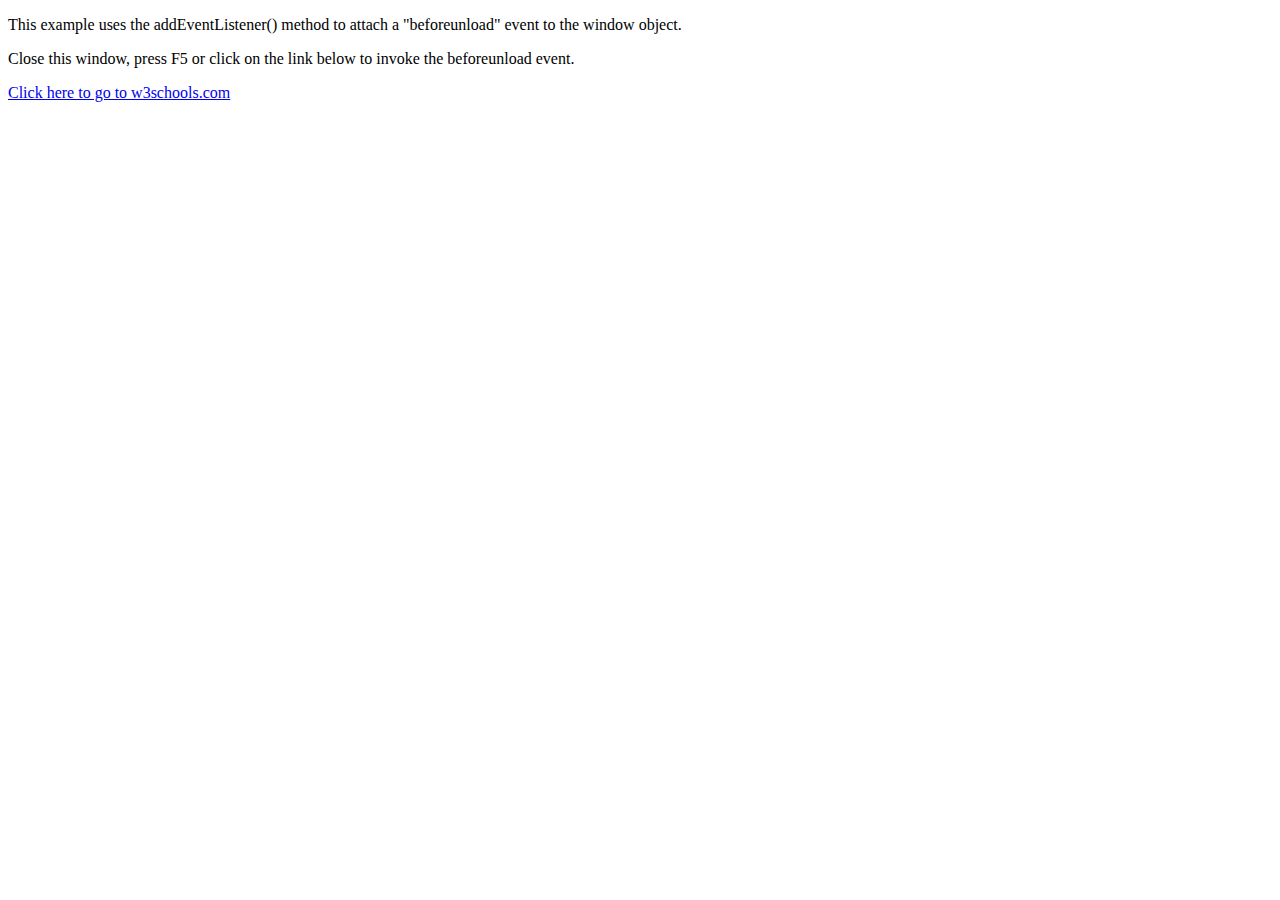
<file: proba.html>
<!DOCTYPE html>
<html>
<body>

<p>This example uses the addEventListener() method to attach a "beforeunload" event to the window object.</p>

<p>Close this window, press F5 or click on the link below to invoke the beforeunload event.</p>

<a href="https://www.w3schools.com">Click here to go to w3schools.com</a>

<script>
window.addEventListener("beforeunload", function(event) {
  event.returnValue = "Write something clever here..";
});
</script>

</body>
</html>
</file>
